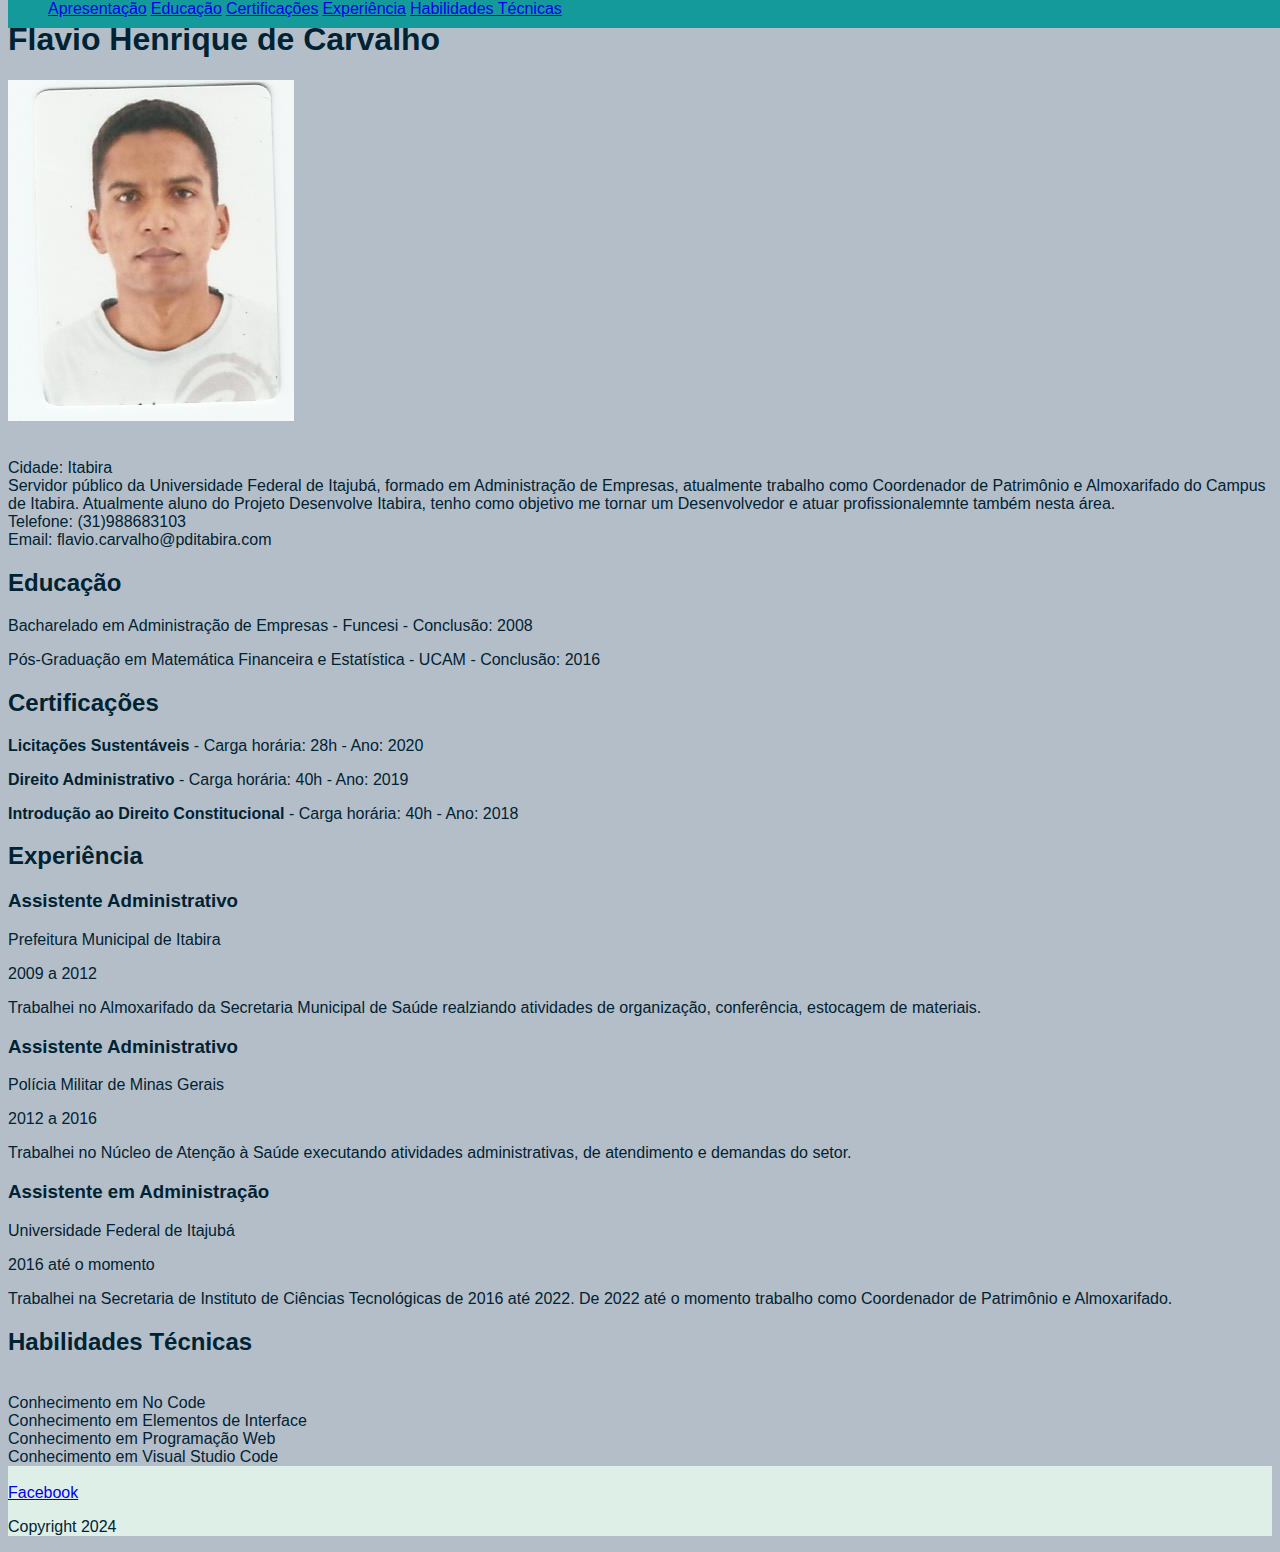
<file: CURRICULO VITAE/index.html>
<!DOCTYPE html>
<html>
    <head>
        <title>Flavio Henrique de Carvalho</title>     
    </head>
    <body>
        <header>
            
            <nav class="menu">
            <ul>
            <li><a href= "#título principal">Apresentação</a></li>
            <li><a href= "#Educação">Educação</a></li>
            <li><a href= "#Certificações">Certificações</a></li>
            <li><a href= "#Experiência">Experiência</a></li>
            <li><a href= "#Habilidades Técnicas">Habilidades Técnicas</a></li>
        </ul>
    </nav>

        <link href="style.css" rel="stylesheet" />
</header>
    
    <main>
           <p> <h1 id="título principal">Flavio Henrique de Carvalho</h1> <img src="img/pkg_util_img.jpg"> </p>
            <ul>
                <li>Cidade: Itabira</li>                
                <li>Servidor público da Universidade Federal de Itajubá, formado em Administração de Empresas, atualmente trabalho
                    como Coordenador de Patrimônio e Almoxarifado do Campus de Itabira. Atualmente aluno do Projeto Desenvolve Itabira, 
                    tenho como objetivo me tornar um Desenvolvedor e atuar profissionalemnte também nesta área. 
                </li>
                <li>Telefone: (31)988683103</li>
                <li>Email: flavio.carvalho@pditabira.com</li>                
                
            </ul>
        
        
        
            <section>
            <h2 id="Educação">Educação</h2>
            <p>
                Bacharelado em Administração de Empresas - Funcesi - Conclusão: 2008
            </p>
            <p>
                Pós-Graduação em Matemática Financeira e Estatística - UCAM - Conclusão: 2016
            </p>
        </section>
        <section>
            <h2 id="Certificações">Certificações</h2>
            <p>
                <strong>Licitações Sustentáveis</strong> - Carga horária: 28h - Ano: 2020
            </p>
            <p>
                <strong>Direito Administrativo</strong> - Carga horária: 40h - Ano: 2019
            </p>
            <p> 
                <strong>Introdução ao Direito Constitucional</strong> - Carga horária: 40h - Ano: 2018
            </p>
           
        </section>
        
        <header>
            
            <section>
                <h2 id="Experiência">Experiência</h2>
                
                    <h3>Assistente Administrativo</h3>
                   <p> Prefeitura Municipal de Itabira</p>
                    <p>2009 a 2012</p>
                    <p>Trabalhei no Almoxarifado da Secretaria Municipal de Saúde realziando atividades de organização, conferência, estocagem de materiais. 
                </p>
                
                <h3>Assistente Administrativo</h3>
                <p>Polícia Militar de Minas Gerais</p> 
                <p>2012 a 2016</p>
                <p>Trabalhei no Núcleo de Atenção à Saúde executando atividades administrativas, de atendimento e demandas do setor. 
            </p>

            <h3>Assistente em Administração</h3>
            <p>Universidade Federal de Itajubá</p>
            <p>2016 até o momento</p>
            <p>Trabalhei na Secretaria de Instituto de Ciências Tecnológicas de 2016 até 2022. De 2022 até o momento trabalho como Coordenador 
                de Patrimônio e Almoxarifado. 
            </p>

            <h2 id="Habilidades Técnicas">Habilidades Técnicas</h2>
            <ul>
                <li>Conhecimento em No Code</li>
                <li>Conhecimento em Elementos de Interface</li>
                <li>Conhecimento em Programação Web</li>
                <li>Conhecimento em Visual Studio Code</li>
            </ul>

            </section>
            </main>
        </header>
    </body>
   <footer>
    <ul>
        <li> <a href="https://www.facebook.com/flavio.carvalho85/">Facebook</a> </li>
    </ul>
    <p>
        Copyright 2024
    </p>
    </footer>

</html>
</file>
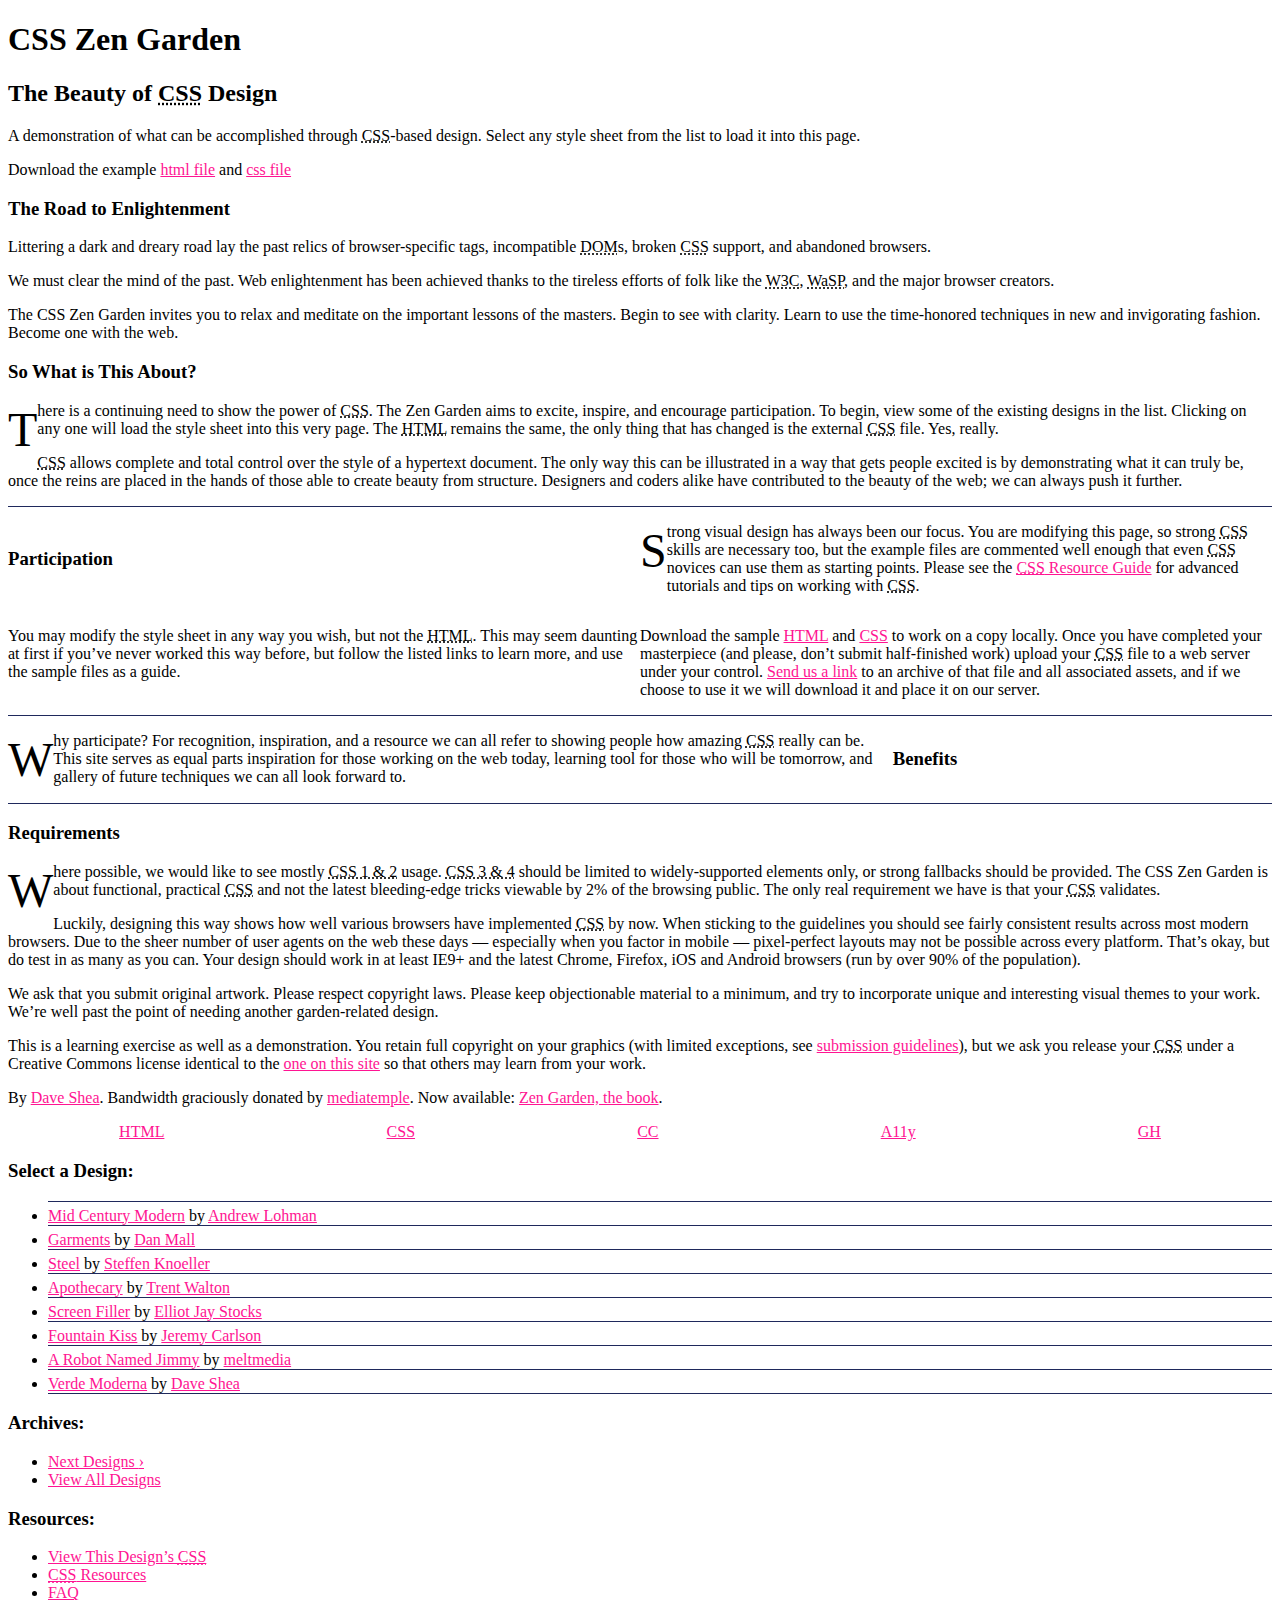
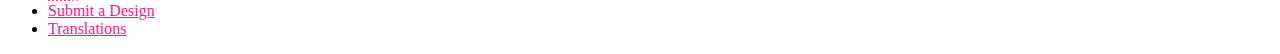
<file: Exercício Media Queries/index.html>
<!DOCTYPE html>
<html lang="en">
<head>
	<meta charset="utf-8">
	<title>CSS Zen Garden: The Beauty of CSS Design</title>

	<link rel="stylesheet" media="screen" href="style.css?v=8may2013">
	<link rel="alternate" type="application/rss+xml" title="RSS" href="http://www.csszengarden.com/zengarden.xml">

	<meta name="viewport" content="width=device-width, initial-scale=1.0">
	<meta name="author" content="Dave Shea">
	<meta name="description" content="A demonstration of what can be accomplished visually through CSS-based design.">
	<meta name="robots" content="all">


	<link href="style.css" rel="stylesheet" />
</head>

<!--



	View source is a feature, not a bug. Thanks for your curiosity and
	interest in participating!

	Here are the submission guidelines for the new and improved csszengarden.com:

	- CSS3? Of course! Prefix for ALL browsers where necessary.
	- go responsive; test your layout at multiple screen sizes.
	- your browser testing baseline: IE9+, recent Chrome/Firefox/Safari, and iOS/Android
	- Graceful degradation is acceptable, and in fact highly encouraged.
	- use classes for styling. Don't use ids.
	- web fonts are cool, just make sure you have a license to share the files. Hosted
	  services that are applied via the CSS file (ie. Google Fonts) will work fine, but
	  most that require custom HTML won't. TypeKit is supported, see the readme on this
	  page for usage instructions: https://github.com/mezzoblue/csszengarden.com/

	And a few tips on building your CSS file:

	- use :first-child, :last-child and :nth-child to get at non-classed elements
	- use ::before and ::after to create pseudo-elements for extra styling
	- use multiple background images to apply as many as you need to any element
	- use the Kellum Method for image replacement, if still needed. http://goo.gl/GXxdI
	- don't rely on the extra divs at the bottom. Use ::before and ::after instead.

		
-->

<body id="css-zen-garden">
<div class="page-wrapper">

	<section class="intro" id="zen-intro">
		<header role="banner">
			<h1>CSS Zen Garden</h1>
			<h2>The Beauty of <abbr title="Cascading Style Sheets">CSS</abbr> Design</h2>
		</header>

		<div class="summary" id="zen-summary" role="article">
			<p>A demonstration of what can be accomplished through <abbr title="Cascading Style Sheets">CSS</abbr>-based design. Select any style sheet from the list to load it into this page.</p>
			<p>Download the example <a href="/examples/index" title="This page's source HTML code, not to be modified.">html file</a> and <a href="/examples/style.css" title="This page's sample CSS, the file you may modify.">css file</a></p>
		</div>

		<div class="preamble" id="zen-preamble" role="article">
			<h3>The Road to Enlightenment</h3>
			<p>Littering a dark and dreary road lay the past relics of browser-specific tags, incompatible <abbr title="Document Object Model">DOM</abbr>s, broken <abbr title="Cascading Style Sheets">CSS</abbr> support, and abandoned browsers.</p>
			<p>We must clear the mind of the past. Web enlightenment has been achieved thanks to the tireless efforts of folk like the <abbr title="World Wide Web Consortium">W3C</abbr>, <abbr title="Web Standards Project">WaSP</abbr>, and the major browser creators.</p>
			<p>The CSS Zen Garden invites you to relax and meditate on the important lessons of the masters. Begin to see with clarity. Learn to use the time-honored techniques in new and invigorating fashion. Become one with the web.</p>
		</div>
	</section>

	<div class="main supporting" id="zen-supporting" role="main">
		<div class="explanation" id="zen-explanation" role="article">
			<h3>So What is This About?</h3>
			<p>There is a continuing need to show the power of <abbr title="Cascading Style Sheets">CSS</abbr>. The Zen Garden aims to excite, inspire, and encourage participation. To begin, view some of the existing designs in the list. Clicking on any one will load the style sheet into this very page. The <abbr title="HyperText Markup Language">HTML</abbr> remains the same, the only thing that has changed is the external <abbr title="Cascading Style Sheets">CSS</abbr> file. Yes, really.</p>
			<p><abbr title="Cascading Style Sheets">CSS</abbr> allows complete and total control over the style of a hypertext document. The only way this can be illustrated in a way that gets people excited is by demonstrating what it can truly be, once the reins are placed in the hands of those able to create beauty from structure. Designers and coders alike have contributed to the beauty of the web; we can always push it further.</p>
		</div>

		<div class="participation" id="zen-participation" role="article">
			<h3>Participation</h3>
			<p>Strong visual design has always been our focus. You are modifying this page, so strong <abbr title="Cascading Style Sheets">CSS</abbr> skills are necessary too, but the example files are commented well enough that even <abbr title="Cascading Style Sheets">CSS</abbr> novices can use them as starting points. Please see the <a href="/pages/resources/" title="A listing of CSS-related resources"><abbr title="Cascading Style Sheets">CSS</abbr> Resource Guide</a> for advanced tutorials and tips on working with <abbr title="Cascading Style Sheets">CSS</abbr>.</p>
			<p>You may modify the style sheet in any way you wish, but not the <abbr title="HyperText Markup Language">HTML</abbr>. This may seem daunting at first if you&#8217;ve never worked this way before, but follow the listed links to learn more, and use the sample files as a guide.</p>
			<p>Download the sample <a href="/examples/index" title="This page's source HTML code, not to be modified.">HTML</a> and <a href="/examples/style.css" title="This page's sample CSS, the file you may modify.">CSS</a> to work on a copy locally. Once you have completed your masterpiece (and please, don&#8217;t submit half-finished work) upload your <abbr title="Cascading Style Sheets">CSS</abbr> file to a web server under your control. <a href="/pages/submit/" title="Use the contact form to send us your CSS file">Send us a link</a> to an archive of that file and all associated assets, and if we choose to use it we will download it and place it on our server.</p>
		</div>

		<div class="benefits" id="zen-benefits" role="article">
			<h3>Benefits</h3>
			<p>Why participate? For recognition, inspiration, and a resource we can all refer to showing people how amazing <abbr title="Cascading Style Sheets">CSS</abbr> really can be. This site serves as equal parts inspiration for those working on the web today, learning tool for those who will be tomorrow, and gallery of future techniques we can all look forward to.</p>
		</div>

		<div class="requirements" id="zen-requirements" role="article">
			<h3>Requirements</h3>
			<p>Where possible, we would like to see mostly <abbr title="Cascading Style Sheets, levels 1 and 2">CSS 1 &amp; 2</abbr> usage. <abbr title="Cascading Style Sheets, levels 3 and 4">CSS 3 &amp; 4</abbr> should be limited to widely-supported elements only, or strong fallbacks should be provided. The CSS Zen Garden is about functional, practical <abbr title="Cascading Style Sheets">CSS</abbr> and not the latest bleeding-edge tricks viewable by 2% of the browsing public. The only real requirement we have is that your <abbr title="Cascading Style Sheets">CSS</abbr> validates.</p>
			<p>Luckily, designing this way shows how well various browsers have implemented <abbr title="Cascading Style Sheets">CSS</abbr> by now. When sticking to the guidelines you should see fairly consistent results across most modern browsers. Due to the sheer number of user agents on the web these days &#8212; especially when you factor in mobile &#8212; pixel-perfect layouts may not be possible across every platform. That&#8217;s okay, but do test in as many as you can. Your design should work in at least IE9+ and the latest Chrome, Firefox, iOS and Android browsers (run by over 90% of the population).</p>
			<p>We ask that you submit original artwork. Please respect copyright laws. Please keep objectionable material to a minimum, and try to incorporate unique and interesting visual themes to your work. We&#8217;re well past the point of needing another garden-related design.</p>
			<p>This is a learning exercise as well as a demonstration. You retain full copyright on your graphics (with limited exceptions, see <a href="/pages/submit/guidelines/">submission guidelines</a>), but we ask you release your <abbr title="Cascading Style Sheets">CSS</abbr> under a Creative Commons license identical to the <a href="http://creativecommons.org/licenses/by-nc-sa/3.0/" title="View the Zen Garden's license information.">one on this site</a> so that others may learn from your work.</p>
			<p role="contentinfo">By <a href="http://www.mezzoblue.com/">Dave Shea</a>. Bandwidth graciously donated by <a href="http://www.mediatemple.net/">mediatemple</a>. Now available: <a href="http://www.amazon.com/exec/obidos/ASIN/0321303474/mezzoblue-20/">Zen Garden, the book</a>.</p>
		</div>

		<footer>
			<a href="http://validator.w3.org/check/referer" title="Check the validity of this site&#8217;s HTML" class="zen-validate-html">HTML</a>
			<a href="http://jigsaw.w3.org/css-validator/check/referer" title="Check the validity of this site&#8217;s CSS" class="zen-validate-css">CSS</a>
			<a href="http://creativecommons.org/licenses/by-nc-sa/3.0/" title="View the Creative Commons license of this site: Attribution-NonCommercial-ShareAlike." class="zen-license">CC</a>
			<a href="http://mezzoblue.com/zengarden/faq/#aaa" title="Read about the accessibility of this site" class="zen-accessibility">A11y</a>
			<a href="https://github.com/mezzoblue/csszengarden.com" title="Fork this site on Github" class="zen-github">GH</a>
		</footer>

	</div>


	<aside class="sidebar" role="complementary">
		<div class="wrapper">

			<div class="design-selection" id="design-selection">
				<h3 class="select">Select a Design:</h3>
				<nav role="navigation">
					<ul>
					<li>
						<a href="/221/" class="design-name">Mid Century Modern</a> by						<a href="http://andrewlohman.com/" class="designer-name">Andrew Lohman</a>
					</li>					<li>
						<a href="/220/" class="design-name">Garments</a> by						<a href="http://danielmall.com/" class="designer-name">Dan Mall</a>
					</li>					<li>
						<a href="/219/" class="design-name">Steel</a> by						<a href="http://steffen-knoeller.de" class="designer-name">Steffen Knoeller</a>
					</li>					<li>
						<a href="/218/" class="design-name">Apothecary</a> by						<a href="http://trentwalton.com" class="designer-name">Trent Walton</a>
					</li>					<li>
						<a href="/217/" class="design-name">Screen Filler</a> by						<a href="http://elliotjaystocks.com/" class="designer-name">Elliot Jay Stocks</a>
					</li>					<li>
						<a href="/216/" class="design-name">Fountain Kiss</a> by						<a href="http://jeremycarlson.com" class="designer-name">Jeremy Carlson</a>
					</li>					<li>
						<a href="/215/" class="design-name">A Robot Named Jimmy</a> by						<a href="http://meltmedia.com/" class="designer-name">meltmedia</a>
					</li>					<li>
						<a href="/214/" class="design-name">Verde Moderna</a> by						<a href="http://www.mezzoblue.com/" class="designer-name">Dave Shea</a>
					</li>					</ul>
				</nav>
			</div>

			<div class="design-archives" id="design-archives">
				<h3 class="archives">Archives:</h3>
				<nav role="navigation">
					<ul>
						<li class="next">
							<a href="/214/page1">
								Next Designs <span class="indicator">&rsaquo;</span>
							</a>
						</li>
						<li class="viewall">
							<a href="/pages/alldesigns/" title="View every submission to the Zen Garden.">
								View All Designs							</a>
						</li>
					</ul>
				</nav>
			</div>

			<div class="zen-resources" id="zen-resources">
				<h3 class="resources">Resources:</h3>
				<ul>
					<li class="view-css">
						<a href="style.css" title="View the source CSS file of the currently-viewed design.">
							View This Design&#8217;s <abbr title="Cascading Style Sheets">CSS</abbr>						</a>
					</li>
					<li class="css-resources">
						<a href="/pages/resources/" title="Links to great sites with information on using CSS.">
							<abbr title="Cascading Style Sheets">CSS</abbr> Resources						</a>
					</li>
					<li class="zen-faq">
						<a href="/pages/faq/" title="A list of Frequently Asked Questions about the Zen Garden.">
							<abbr title="Frequently Asked Questions">FAQ</abbr>						</a>
					</li>
					<li class="zen-submit">
						<a href="/pages/submit/" title="Send in your own CSS file.">
							Submit a Design						</a>
					</li>
					<li class="zen-translations">
						<a href="/pages/translations/" title="View translated versions of this page.">
							Translations						</a>
					</li>
				</ul>
			</div>
		</div>
	</aside>


</div>

<!--

	These superfluous divs/spans were originally provided as catch-alls to add extra imagery.
	These days we have full ::before and ::after support, favour using those instead.
	These only remain for historical design compatibility. They might go away one day.
		
-->
<div class="extra1" role="presentation"></div><div class="extra2" role="presentation"></div><div class="extra3" role="presentation"></div>
<div class="extra4" role="presentation"></div><div class="extra5" role="presentation"></div><div class="extra6" role="presentation"></div>

</body>
</html>
</file>
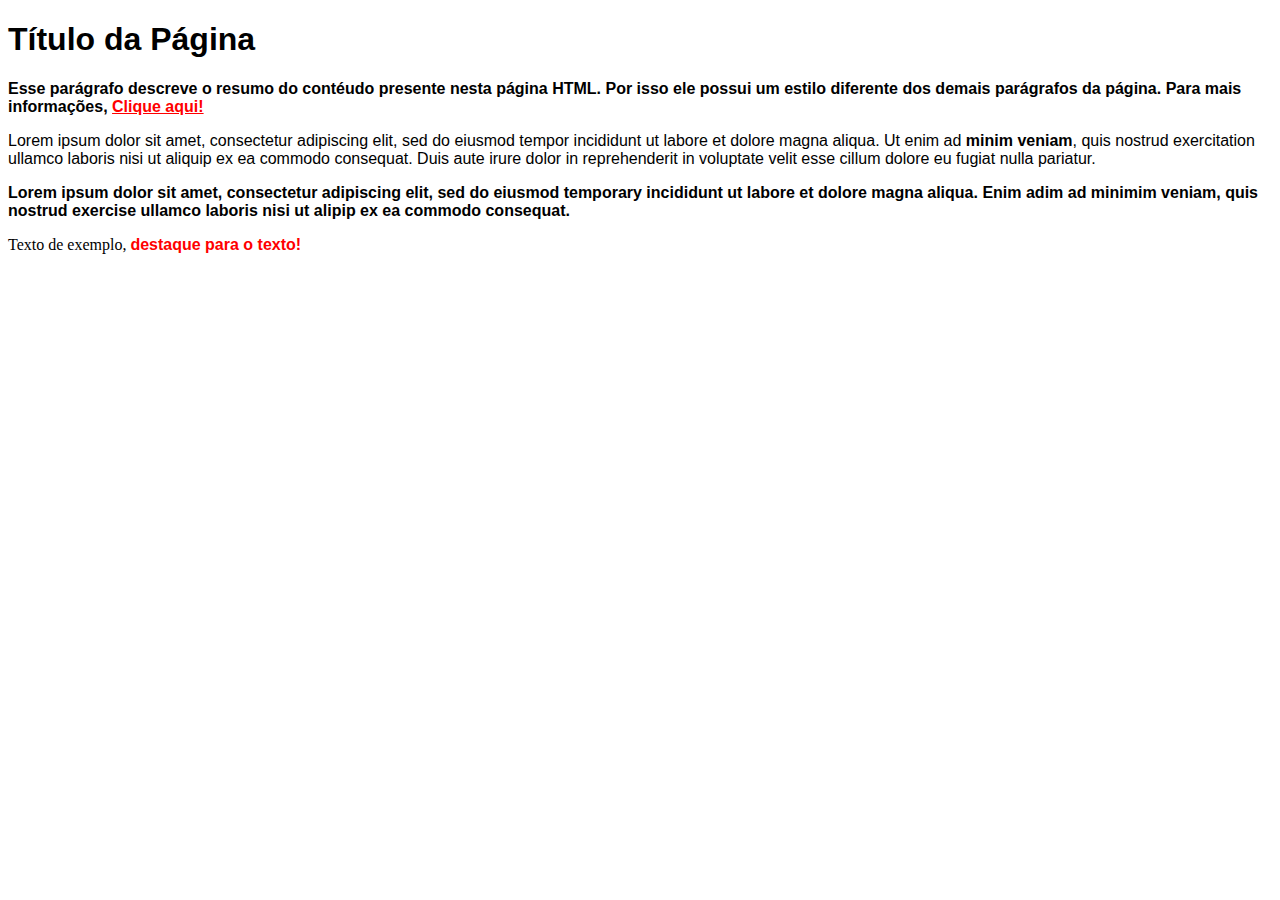
<file: Exercício CSS Seletores/Exercício Seletores 3.html>
<!DOCTYPE html>
<html>
<head>
    <title>Exercícios Seletores</title>
    <link href="style.css" rel="stylesheet"/>
    </head>
<body>
    <h1 class="destaque">Título da Página</h1>
    <p>
        Esse parágrafo descreve o resumo do contéudo presente nesta página HTML.
        Por isso ele possui um estilo diferente dos demais parágrafos da página.
        Para mais informações, <a href="http://wwww.google.com">Clique aqui!</a>
    </p>
    <p>
        Lorem ipsum dolor sit amet, consectetur adipiscing elit, sed do eiusmod tempor incididunt ut labore et dolore magna aliqua. 
        Ut enim ad <strong>minim veniam</strong>, quis nostrud exercitation ullamco laboris nisi ut aliquip ex ea commodo consequat.
        Duis aute irure dolor in reprehenderit in voluptate velit esse cillum dolore eu fugiat nulla pariatur.
    </p>
    <p class="destaque">
        Lorem ipsum dolor sit amet, consectetur adipiscing elit, sed do eiusmod temporary incididunt ut labore et dolore magna aliqua.
        Enim adim ad minimim veniam, quis nostrud exercise ullamco laboris nisi ut alipip ex ea commodo consequat. 
    </p>

    <div>
        Texto de exemplo, <strong class="destaque">destaque para o texto!</strong>
    </div>
    
</body>
</html>
</file>
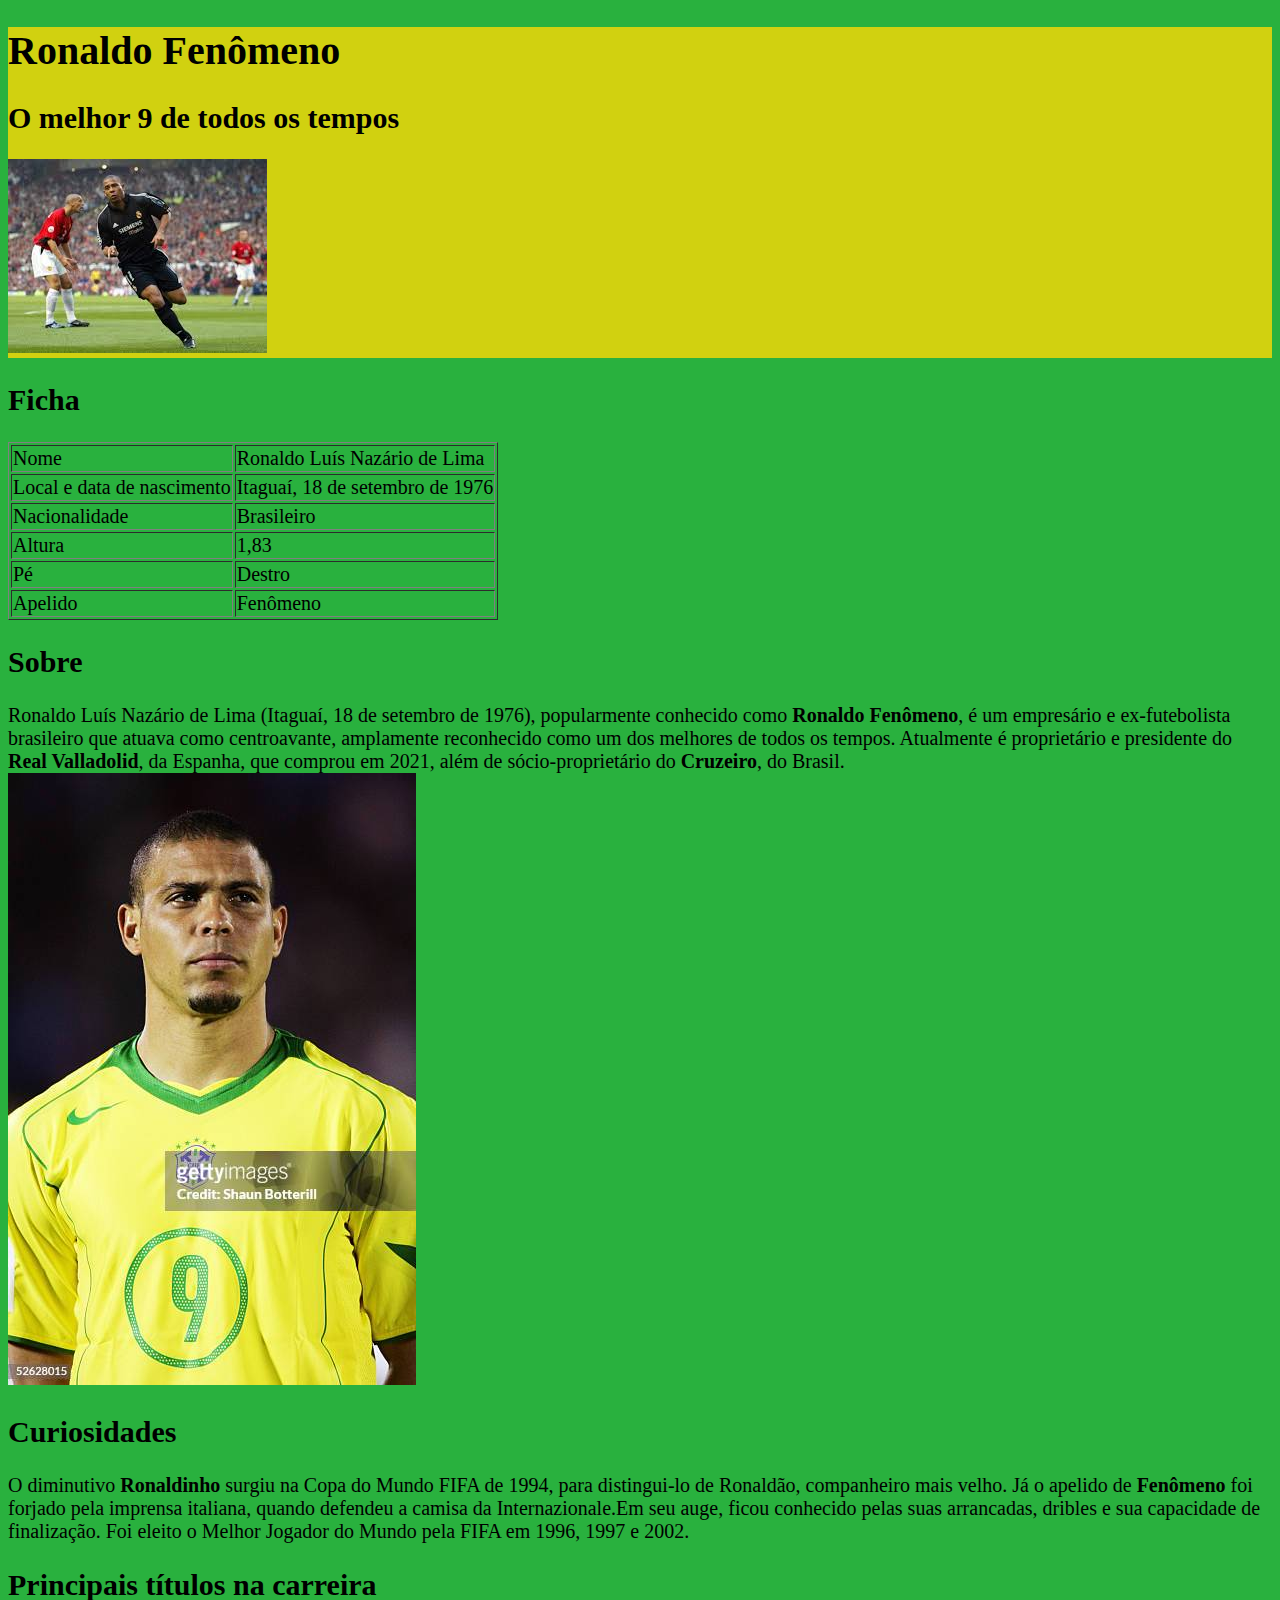
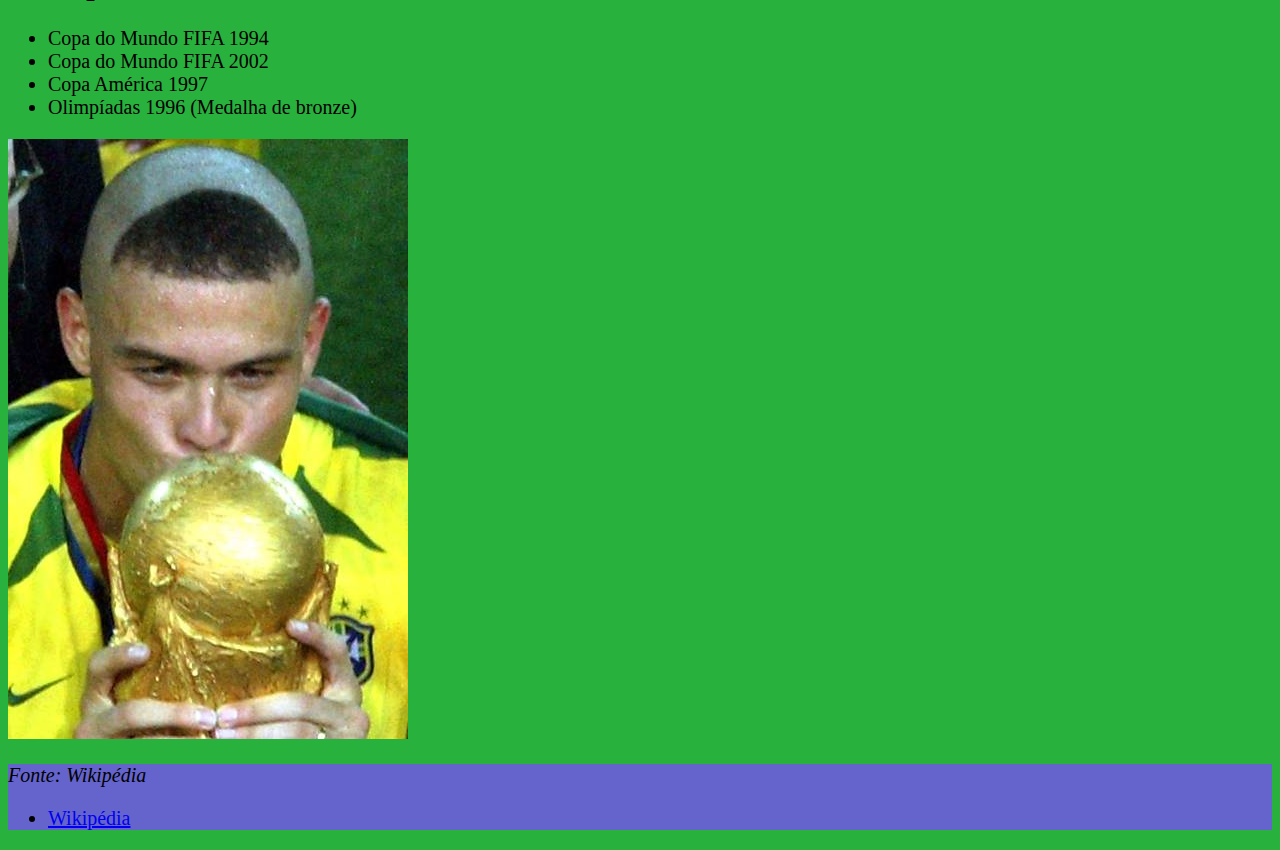
<file: TRABALHO HTML/trabalho.html>
<!DOCTYPE html>
<html class="pagina">
    <link href="style.css" rel="stylesheet" />
<head>
<title>Tributo a um ìdolo</title> 
</head>

    <header class="cabecalho">
            
        <h1>Ronaldo Fenômeno</h1> 
        <h2>O melhor 9 de todos os tempos</h2>   
        <img src="./imgs/Fenomeno.jpg"/>
   
    </header> 
    <body class="principal">
    <section>
        <aside>
        
        <table border="1">
            <h2>Ficha</h2>
    <tr>
        <td>Nome</td>
        <td>Ronaldo Luís Nazário de Lima</td>
        </tr>
        <tr>
        <td>Local e data de nascimento</td>
        <td>Itaguaí, 18 de setembro de 1976</td>
    </tr>
    <tr>
        <td>Nacionalidade</td>
        <td>Brasileiro</td>
    </tr>
    <tr>
        <td>Altura</td>
        <td>1,83</td>
    </tr>
    <tr>
        <td>Pé</td>
        <td>Destro</td>
    </tr>
    <tr>
        <td>Apelido</td>
        <td>Fenômeno</td>
    </tr>
    </table>
</aside>
</section>
   
<h2>Sobre</h2>
    <section>
        Ronaldo Luís Nazário de Lima (Itaguaí, 18 de setembro de 1976), popularmente conhecido como <strong>Ronaldo Fenômeno</strong>, 
        é um empresário e ex-futebolista brasileiro que atuava como centroavante, amplamente reconhecido como um dos melhores de todos os
        tempos. Atualmente é proprietário e presidente do <strong>Real Valladolid</strong>, da Espanha, que comprou em 2021, além de sócio-proprietário 
        do <strong>Cruzeiro</strong>, do Brasil.
    </section>
    <img src="imgs/Ronaldo.jpg" />
    <section>
        <h2>Curiosidades</h2>
    <p>
        O diminutivo <strong>Ronaldinho</strong> surgiu na Copa do Mundo FIFA de 1994, para distingui-lo de Ronaldão, companheiro mais velho. 
        Já o apelido de <strong>Fenômeno</strong> foi forjado pela imprensa italiana, quando defendeu a camisa da Internazionale.Em seu auge, 
        ficou conhecido pelas suas arrancadas, dribles e sua capacidade de finalização. Foi eleito o Melhor Jogador do Mundo pela FIFA
        em 1996, 1997 e 2002.
    </p>
    </section>

    <section>
        
        <h2>Principais títulos na carreira</h2>
    <ul>
<li>Copa do Mundo FIFA 1994</li>
<li>Copa do Mundo FIFA 2002</li>
<li>Copa América 1997</li>
<li>Olimpíadas 1996 (Medalha de bronze)</li>
    </ul>
<img src="imgs/Taça.jpeg"/>
</section>
</body>

<footer class="rodape">
<section>
    <p>
        <em>Fonte: Wikipédia</em>
        </p>
        </article>
        </main>
        <footer>
            <ul>
                <li><a href="https://pt.wikipedia.org/wiki/Ronaldo_Naz%C3%A1rio">Wikipédia</a></li>
                      
            </ul>
        </footer>
    </section> 

</html>
</file>
<file: CURRICULO VITAE/style.css>
h1 {
    font-family: Verdana, Geneva, Tahoma, sans-serif;
}

h2{

    font-family: Verdana, Geneva, Tahoma, sans-serif;
}

h3 {
    font-family: Verdana, Geneva, Tahoma, sans-serif;
}

li {
    font-family: Arial, Helvetica, sans-serif;
}

p {
    font-family: Arial, Helvetica, sans-serif;
}

body {
    background: #B4BEC9;
    color: #002333;
    print-color-adjust: #DEEFE7;
}

footer {
    background:#DEEFE7;
}

nav {
    background: #159A9C;
}

.page-wrapper {
    position: relative;
}

ul {
    display: inline;
    vertical-align: top;
}




@media (min-width: 768px) 

{.menu ul li
    {display:inline-block;
        margin-right: 0;
        margin-bottom: 10px; 
        position: relative;
}
}
    
.menu {
    position: fixed;
    width: 100%; 
    top: 0; 
    z-index: 999;
  }
</file>
<file: Exercício Media Queries/style.css>
/* 
Na atividade deste capítulo iremos aprimorar o layout de nossa página utilizando o Flexbox.

1. Aplique o Flexbox no rodapé da seção principal, e posicione os links de forma que fiquem centralizados 
e com espaçamento entre eles.
 - Defina um mesmo tamanho para os links.
 - Não se esqueça de tratar o caso de quebra de linha.
 2. Configure um layout de flexbox para a seção de benefícios da seguinte forma:
  - O texto deve ficar à esquerda, e o título à direita.
  - O título deve ficar centralizado verticalmente.
  - O texto deve ocupar aproximadamente 70% da largura, e o título 30%.
3. Configure um layout de flexbox para a seção de participação da seguinte forma: 
 - Cada item deve ocupar 50% do espaço disponível.
 - O título deverá ficar centralizado verticalmente.
4. Inclua uma linha no topo e embaixo das seções de benefícios e participação, utilizando a propriedade 
'border-bottom' e 'border-top' respectivamente.
 - Remova a ocorrência de borda duplicada entre as duas seções
*/

.supporting footer {
    display: flex;
    justify-content: space-around;
}

.benefits {
    display: flex;
    border-top: #1f295c solid 1px;
    border-bottom: #1f295c solid 1px;
}

.benefits p {
    flex-basis: 70%;
}

.benefits h3 {
order: 2;
align-self: center;
flex-basis: 30%;
}

.participation {
    display: flex;
    flex-wrap: wrap;
    border-top: #1f295c solid 1px;
}

.participation h3, .participation p {
    flex-basis: 50%;
}

.participation h3 {
    align-self: center;
}

/* 1. Customize a aparência dos links da seguinte forma: 

- Por padrão, devem ter a cor de destaque e estarem em negrito.

- Se sobrepostos, devem ter sua cor alterada para uma tonalidade mais clara/escura. Os links visitados não devem ficar mais em negrito.

2. Vamos dar um destaque a primeira letra do primeiro parágrafo da seção principal. Você deverá customizá-lo para que:

- Tenha tamanho de fonte 3 vezes maior que o padrão.

- Seja de uma fonte diferente da escolhida para o  site.

- Fique flutuando a esquerda.

OBS: você precisará aplicar mais de um pseudo seletor para realizar essa estilização. Fique atento!

3. Utilize bordas para criar um separador entre os itens presentes no menu de design. Aplique uma borda superior no topo de todos os itens de menu. Aplique uma borda inferior apenas no último item da lista



Envie nessa atividade o link direto para a pasta do seu projeto do CSS Zen Garden no GitHub.

*/

a {
    color: #ff1492;
}

a:hover {
    color:#ff149187;
}

.main p:first-of-type::first-letter {
    font-size: 3em;
    font-family: 'Times New Roman', Times, serif;
    float: left;

}

.design-selection li {
    border-top: #1f295c solid 1px;
    padding-top: 5px;
}

.design-selection li:last-of-type {
    border-bottom: #1f295c solid 1px;
}

/* Vamos deixar a nossa página do CSS Zen Garden responsiva a dispositivos móveis! Para isso iremos implementar as seguintes modificações.

1. Crie uma media query para telas inferiores a 768 pixels; nós a utilizaremos como layout mobile.

2. Realize as seguintes mudanças para o layout mobile:

- Remova o reposicionamento do menu de design para que ele se encaixe no mesmo lugar de antes.

- Remova a borda lateral ao lado da div

- Mude a orientação do Flexbox presente no elemento para vertical, e organize os elementos de forma empilhada

- Remova a altura fixa presente no cabeçalho da página

- Remova também o espaçamento inicial dado a cada um dos parágrafos

*/

@media screen and (max-width: 768px) {
    .design-selection {
        position: static;
        width: 100%;
    }

    .explanation {
        border-right: none;
        width: 100%;
    }

    #zen-intro {
        height: auto;
    }

    .participation {
        flex-direction: column;
    }

    p {
        text-indent: 0;
    }
}
    
}

/* Vamos Deixar nossa página mais adequada a mídia de impressão também!

1. Crie uma media query para meios impressos, mas sem qualquer tipo de restrição relacionada a tela

2. Adicione as seguintes modificações a essa media query: 

- Altere o estilo da fonte para uma serifada, como times .

- Inverta as cores do banner para que o fundo fique claro (assim como o restante da página)

*/ 

@media print {
    html {
        font-family: 'Times New Roman', Times, serif;
    }

    #zen-intro header {
        background-color: #fbfcfd;
        color: #1f295c;
    }
}
</file>
<file: Exercício CSS Seletores/style.css>
/* 
1. Implememente um código CSS para mudar as cores dos links de uma página. A cor padrão do link deverá ser vermelha
('red') e deverá mudar paa limão ('lemon') quando sobreposta pelo mouse.
*/
a {
    color: red;
}
a:hover {
    color:lime;
}
/*
2. Implemente um código CSS que irá customizar os parágrafos da seguinte forma.
- Parágrafos em geral terão a fonte Arial.
- Parágrafos declarados logo após 'h1' ficarão em negrito
*/
p {
    font-family: 'Arial';
}

h1 + p {
    font-weight: bold;
}

/*
3. Implemente um código CSS para estilizar a classe '.destaque' da seguinte forma.
 - Por padrão, utilizará a fonte 'Arial'
- Se atribuída a um parágrafo, ficará em negrito
- Se atribuída a um '<strong>', ficará em vermelho
*/
.destaque {
    font-family: Arial;
}
p.destaque {
    font-weight: bold;
}
strong.destaque {
    color:red;
}
</file>
<file: TRABALHO HTML/style.css>
.principal {background: rgb(41, 177, 62)}
.cabecalho { background: rgb(209, 209, 16);}
.rodape {background: rgb(100, 100, 204);}

.pagina {font-size: 20px;}
</file>
